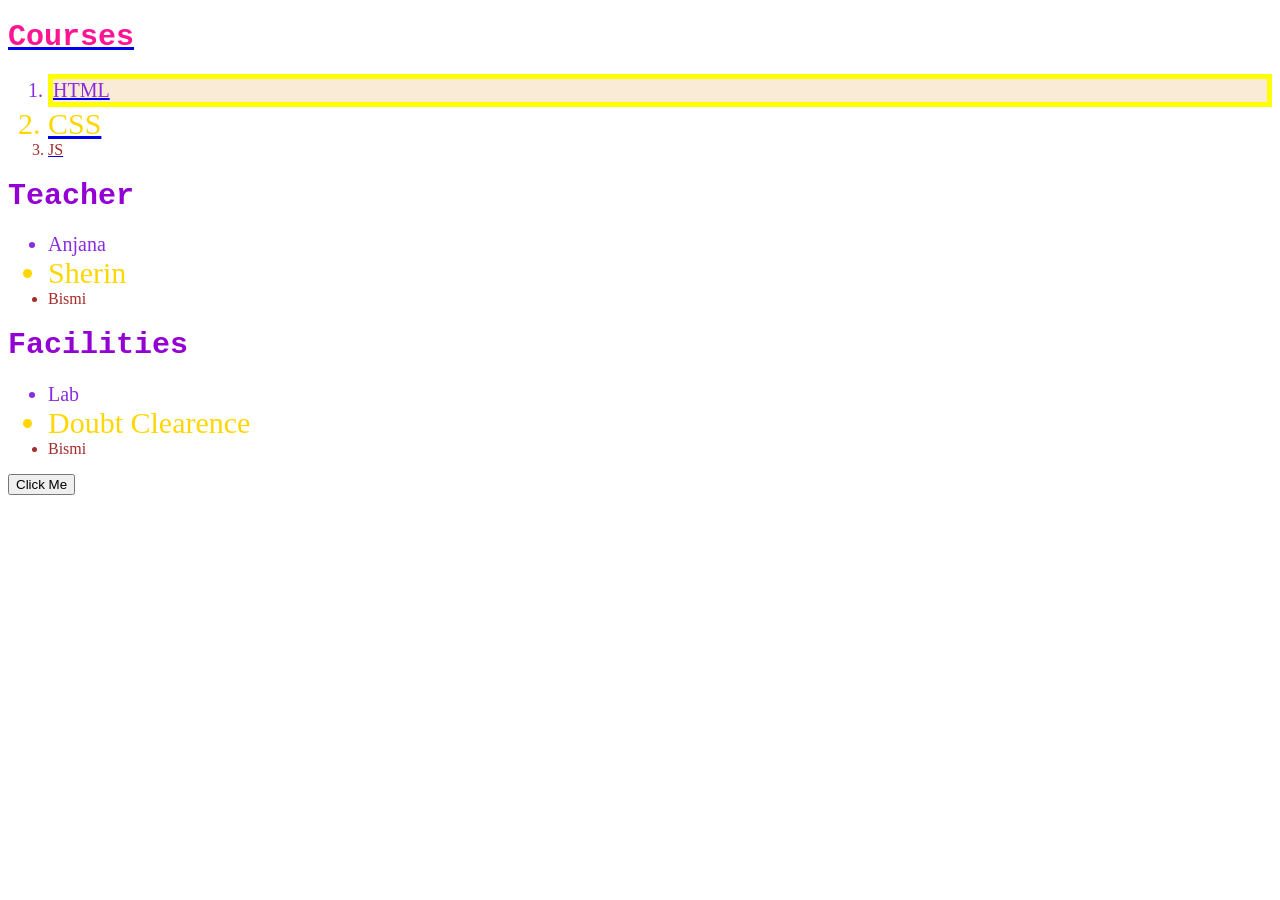
<file: MERN/index1.html>
<!DOCTYPE html>
<html lang="en">
<head>
    <meta charset="UTF-8">
    <meta http-equiv="X-UA-Compatible" content="IE=edge">
    <meta name="viewport" content="width=device-width, initial-scale=1.0">
    <title>Document</title>
    <style>
        .mainStyle{
            font-family: 'Courier New', Courier, monospace;
            font-size: 30px;
            color: darkviolet;
        }
        #firstHeading{
            color: deeppink;
        }
    </style>
</head>
<body>
    <a href="favicon.icon">
    <div>
        <h1 id="firstHeading" class="mainStyle">Courses</h1>
        <ol>
            <li style="font-size: 20px; color:blueviolet; border: solid 5px yellow; background-color: antiquewhite;">HTML</li>
            <li style="font-size: 30px; color: gold" >CSS</li>
            <li style="color: brown;">JS</li>
        </ol>
    </div>
    </a>
    <div>
        <h1 id="seconheading" class="mainStyle">Teacher</h1>
        <ul>
            <li style="font-size: 20px; color:blueviolet">Anjana</li>
            <li style="font-size: 30px; color: gold" >Sherin</li>
            <li style="color: brown;">Bismi</li>
        </ul>
    </div>
    <div>
        <h1 id="thirdheading" class="mainStyle">Facilities</h1>
        <ul>
            <li style="font-size: 20px; color:blueviolet">Lab</li>
            <li style="font-size: 30px; color: gold">Doubt Clearence</li>
            <li style="color: brown;">Bismi</li>
        </ul>
</div>
<a href="C:\Users\athul\Pictures\INCOMECOMPRESS.jpg">
<button>Click Me</button>
</a>
</body>
</html>
</file>
